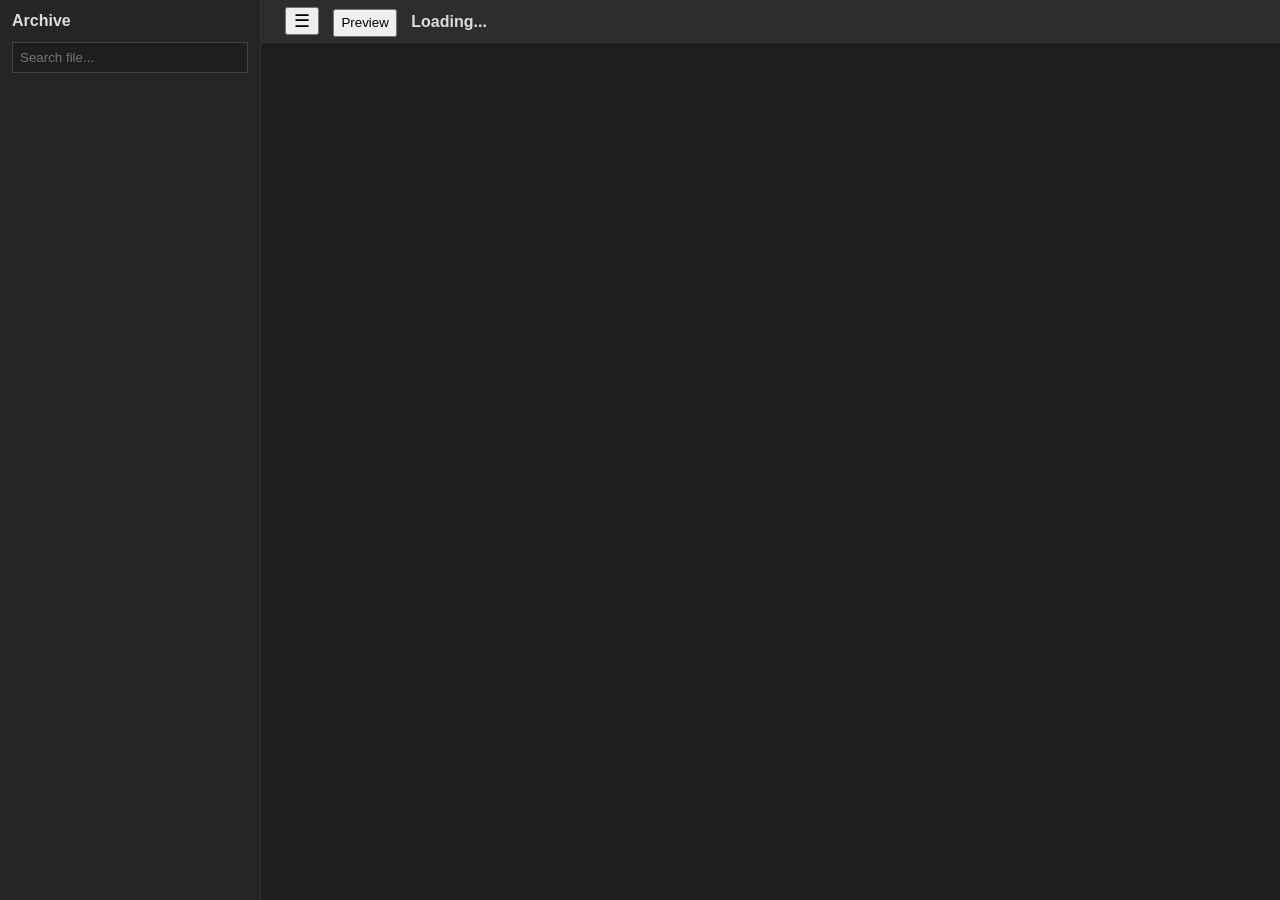
<file: docs/index.html>
<!DOCTYPE html>
<html>
<head>
  <meta charset="utf-8">
  <title>Archive Source Viewer</title>
  <link rel="stylesheet" href="style.css">
</head>
<body>
  <div id="sidebar">
    <h3>Archive</h3>
    <input id="searchBox" type="text" placeholder="Search file...">
    <ul id="fileList"></ul>
  </div>

  <div id="main">
    <div id="topbar">
        <button id="toggleBtn">☰</button>
        <button id="previewBtn">Preview</button>
        <span id="filename">Loading...</span>
    </div>
    <pre id="code"></pre>
    <iframe id="previewFrame"></iframe>
  </div>

  <script src="app.js"></script>
</body>
</html>
</file>
<file: docs/style.css>
body {
  margin: 0;
  font-family: Arial, sans-serif;
  background: #1e1e1e;
  color: #ddd;
}

#sidebar {
  position: fixed;
  left: 0;
  top: 0;
  bottom: 0;
  width: 260px;
  background: #252526;
  overflow: auto;
  border-right: 1px solid #333;
}

#sidebar h3 {
  margin: 12px;
  font-size: 16px;
}

#searchBox {
  width: 220px;
  margin: 0 12px 10px 12px;
  padding: 7px;
  background: #1e1e1e;
  color: #ddd;
  border: 1px solid #444;
}

#fileList {
  list-style: none;
  padding: 0;
  margin: 0;
}

#fileList li {
  padding: 7px 12px;
  cursor: pointer;
  font-size: 13px;
  border-bottom: 1px solid #333;
  word-break: break-all;
}

#fileList li:hover {
  background: #333;
}

#main {
  margin-left: 260px;
}

#topbar {
  height: 42px;
  line-height: 42px;
  background: #2d2d30;
  padding-left: 15px;
  border-bottom: 1px solid #333;
  font-weight: bold;
  overflow: hidden;
  white-space: nowrap;
}

#code {
  margin: 0;
  padding: 15px;
  font-family: Menlo, Consolas, monospace;
  font-size: 13px;
  line-height: 1.45;
  white-space: pre;
  overflow: auto;
}

.line {
  display: block;
}

.num {
  display: inline-block;
  width: 42px;
  color: #777;
  text-align: right;
  padding-right: 12px;
}

#toggleBtn {
    width: 34px;
    height: 28px;
    margin: 7px 10px;
    cursor: pointer;
    font-size: 18px;
}

body.sidebar-hidden #sidebar {
    display: none;
}

body.sidebar-hidden #main {
    margin-left: 0;
}

.nb-cell {
  margin: 14px;
  border: 1px solid #333;
  background: #1e1e1e;
}

.nb-label {
  padding: 6px 10px;
  background: #333;
  color: #aaa;
  font-size: 12px;
  font-family: Arial, sans-serif;
}

.nb-cell pre {
  margin: 0;
  padding: 12px;
  overflow: auto;
}

.nb-md pre {
  color: #ddd;
  white-space: pre-wrap;
}

.nb-code pre {
  color: #dcdcdc;
}

#previewBtn {
  height: 28px;
  margin: 7px 10px 7px 0;
  cursor: pointer;
}

#previewFrame {
  display: none;
  width: 100%;
  height: calc(100vh - 43px);
  border: 0;
  background: white;
}
</file>
